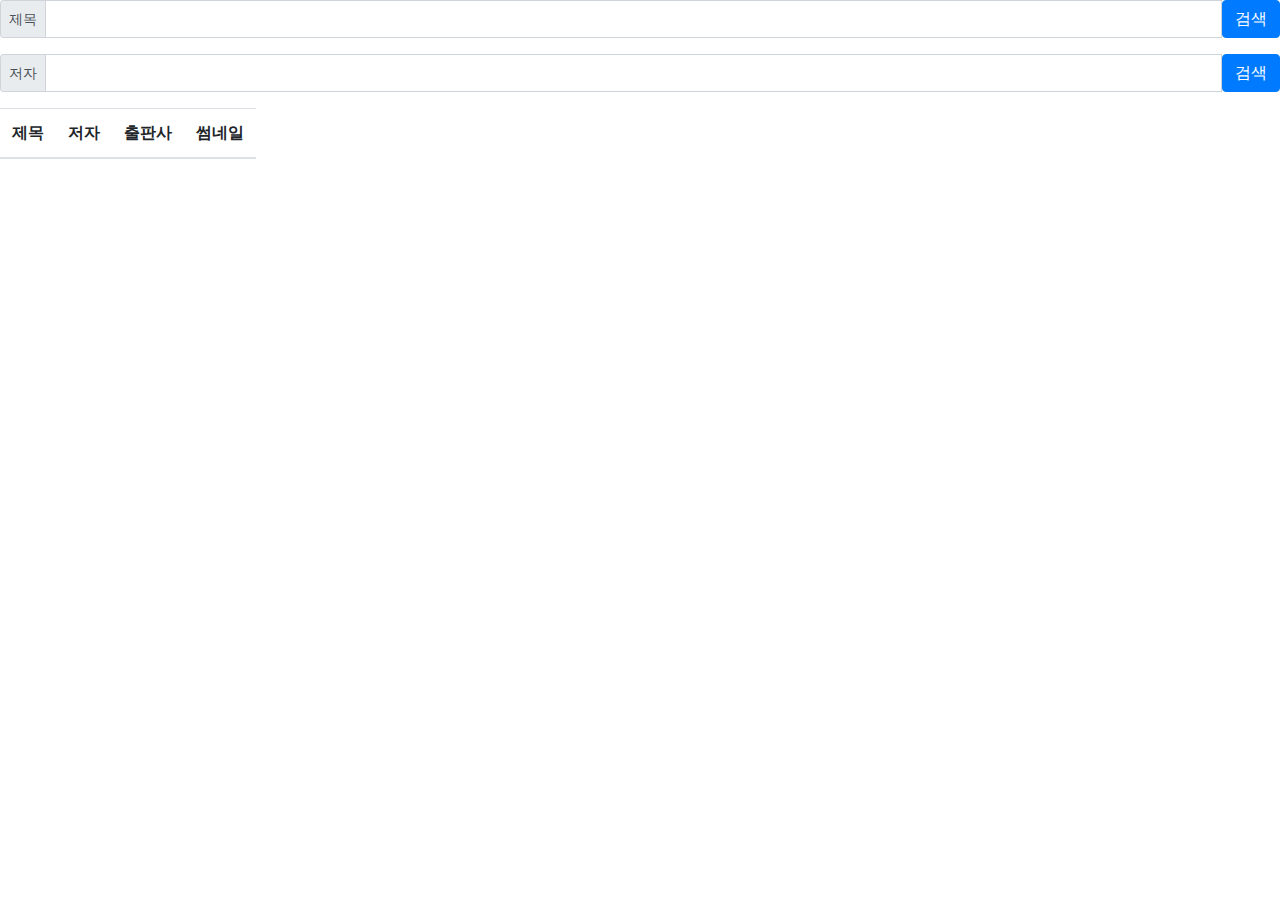
<file: myProject/templates/search_popup.html>
<!DOCTYPE html>
<html lang="ko">
<head>
    <meta charset="UTF-8">
    <meta name="viewport" content="width=device-width, initial-scale=1.0">
    <script src="https://ajax.googleapis.com/ajax/libs/jquery/3.5.1/jquery.min.js"></script>
    <!-- Bootstrap CSS -->
    <link rel="stylesheet" href="https://maxcdn.bootstrapcdn.com/bootstrap/4.0.0/css/bootstrap.min.css"
          integrity="sha384-Gn5384xqQ1aoWXA+058RXPxPg6fy4IWvTNh0E263XmFcJlSAwiGgFAW/dAiS6JXm" crossorigin="anonymous">
    <link href="https://fonts.googleapis.com/css2?family=Nanum+Brush+Script&display=swap" rel="stylesheet">

    <title>책 검색</title>
    <style>
        .table {
            text-align: center;
            display: table-cell;
            vertical-align: middle;
        }
    </style>
</head>
<body>
<div class="input-group input-group-sm mb-3">
    <div class="input-group-prepend">
        <span class="input-group-text">제목</span>
    </div>
    <input type="text" id="book-title" class="form-control" aria-label="Sizing example input"
           aria-describedby="inputGroup-sizing-sm">
    <div>
        <button type="button" class="btn btn-primary" onclick="searchByTitle()">검색</button>
    </div>
</div>
<div class="input-group input-group-sm mb-3">
    <div class="input-group-prepend">
        <span class="input-group-text">저자</span>
    </div>
    <input type="text" id="book-author" class="form-control" aria-label="Sizing example input"
           aria-describedby="inputGroup-sizing-sm">
    <div>
        <button type="button" class="btn btn-primary" onclick="searchByAuthor()">검색</button>
    </div>
</div>
<div class="bookList">
    <table class="table">
        <thead>
        <tr>
            <th scope="col">제목</th>
            <th scope="col">저자</th>
            <th scope="col">출판사</th>
            <th scope="col">썸네일</th>
        </tr>
        </thead>
        <tbody id="searchedBookList">

        </tbody>
    </table>

</div>
<script src="https://code.jquery.com/jquery-3.4.1.js"
        integrity="sha256-WpOohJOqMqqyKL9FccASB9O0KwACQJpFTUBLTYOVvVU=" crossorigin="anonymous"></script>
<script>
    function searchByTitle() {
        bookTitle = $('#book-title').val()
        console.log(bookTitle)
        $('#searchedBookList').html("")
        $.ajax({
            method: "GET",
            url: "https://dapi.kakao.com/v3/search/book?target=title",
            data: {
                'query': bookTitle
            },
            headers: {
                Authorization: "KakaoAK 2ed66440612b7d58fec40e64278e1f9a"
            }
        })
            .done(function (msg) {
                console.log(msg)
                console.log(msg.documents)
                for (let i = 0; i < msg.documents.length; i++) {
                    let temp = `<tr onclick="post_bookInfo('${msg.documents[i].title}', '${msg.documents[i].authors}', '${msg.documents[i].publisher}', '${msg.documents[i].thumbnail}')">
                                    <td>${msg.documents[i].title}</td>
                                    <td>${msg.documents[i].authors}</td>
                                    <td>${msg.documents[i].publisher}</td>
                                    <td><img src="${msg.documents[i].thumbnail}"/></td>
                                </tr>`
                    $('#searchedBookList').append(temp)
                }
            });
    }

    function searchByAuthor() {
        bookTitle = $('#book-author').val()
        $('#searchedBookList').html("")
        $.ajax({
            method: "GET",
            url: "https://dapi.kakao.com/v3/search/book?target=authors",
            data: {
                'query': bookTitle
            },
            headers: {
                Authorization: "KakaoAK 2ed66440612b7d58fec40e64278e1f9a"
            }
        })
            .done(function (msg) {
                console.log(msg)
                console.log(msg.documents)
                for (let i = 0; i < msg.documents.length; i++) {
                    let temp = `<tr>
                                    <td>${msg.documents[i].title}</td>
                                    <td>${msg.documents[i].authors}</td>
                                    <td>${msg.documents[i].publisher}</td>
                                    <td><img src="${msg.documents[i].thumbnail}"/></td>
                                </tr>`
                    $('#searchedBookList').append(temp)
                }
            });
    }

    function post_bookInfo(title, author, publisher, thumbnail) {
        console.log("post")
        console.log(title, author, publisher, thumbnail)

        $.ajax({
            type: "POST",
            url: "/write",
            data: {
                'title': title,
                'author': author,
                'publisher': publisher,
                'thumbnail': thumbnail
            },
            success: function (response) {
                if (response["result"] === "success") {
                    console.log("post_bookInfo Success")

                }
            }
        })
    }

</script>
</body>
</html>
</file>
